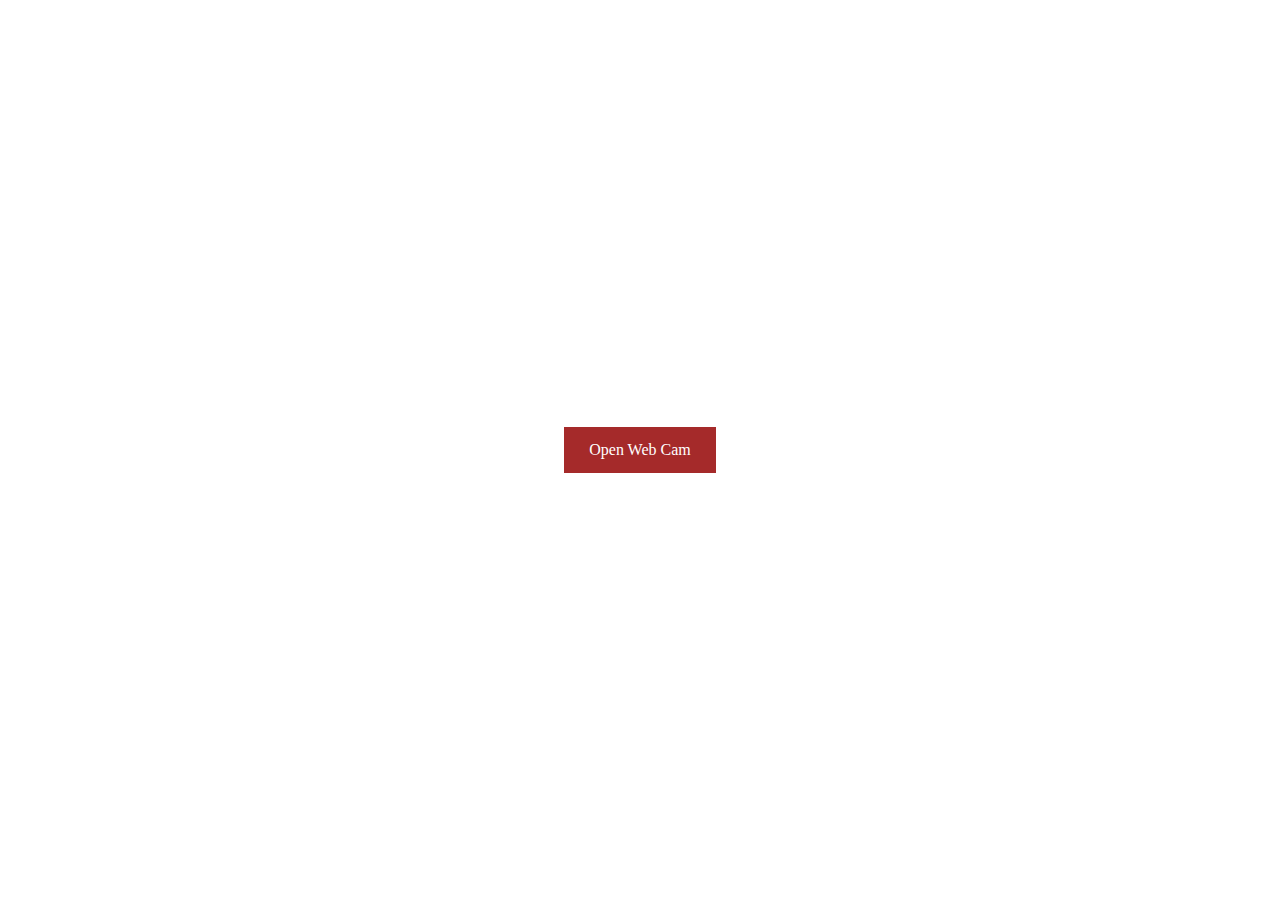
<file: index.html>
<!DOCTYPE html>
<html lang="en">

<head>
  <meta charset="UTF-8">
  <meta name="viewport" content="width=device-width, initial-scale=1.0">
  <meta http-equiv="X-UA-Compatible" content="ie=edge">
  <title>Document</title>
  <link rel="stylesheet" href="styles.css">
</head>

<body>
  <a href="faceDetection.html" id="btn">Open Web Cam</a>
</body>

</html>
</file>
<file: styles.css>
body {
  margin: 0;
  padding: 0;
  width: 100vw;
  height: 100vh;
  display: flex;
  justify-content: center;
  align-items: center;
}

canvas {
  position: absolute;
}

a:link,
a:visited {
  background-color: brown;
  color: white;
  padding: 14px 25px;
  text-align: center;
  text-decoration: none;
  display: inline-block;
}

a:hover,
a:active {
  background-color: red;
}

.container {
  display: block;
  width: 720px;
  border: 2px solid black;
}
.block1 {
  justify-self: space-around;
  display: flex;
  flex-direction: row;
}
.btn {
  justify-self: center;
  margin-left: 25%;
  margin-right: 15%;
  background-color: cornflowerblue;
}
</file>
